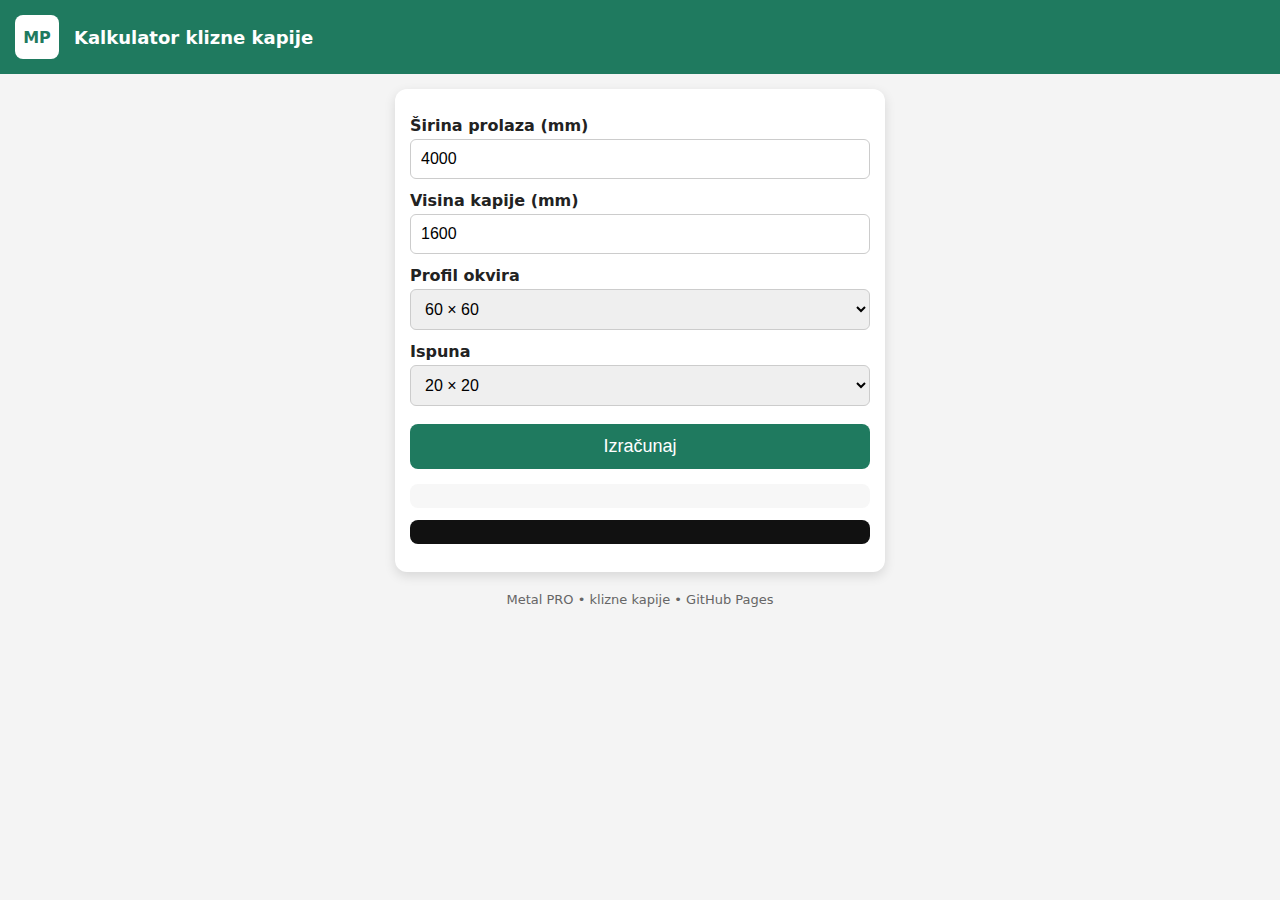
<file: index.html>
<!DOCTYPE html>
<html lang="bs">
<head>
<meta charset="UTF-8">
<meta name="viewport" content="width=device-width, initial-scale=1.0">

<title>Kalkulator klizne kapije – Metal PRO</title>

<style>
:root{
  --primary:#1f7a5f;
  --secondary:#f4f4f4;
  --dark:#222;
  --light:#fff;
}

*{box-sizing:border-box}

body{
  margin:0;
  font-family:system-ui, -apple-system, Arial, sans-serif;
  background:var(--secondary);
  color:var(--dark);
}

/* HEADER */
header{
  background:var(--primary);
  color:white;
  padding:15px;
  display:flex;
  align-items:center;
  gap:15px;
}

.logo{
  width:44px;
  height:44px;
  background:white;
  color:var(--primary);
  font-weight:bold;
  display:flex;
  align-items:center;
  justify-content:center;
  border-radius:8px;
}

header h1{
  font-size:18px;
  margin:0;
}

/* CONTAINER */
.container{
  max-width:520px;
  margin:auto;
  padding:15px;
}

/* CARD */
.card{
  background:white;
  padding:15px;
  border-radius:12px;
  box-shadow:0 4px 12px rgba(0,0,0,.12);
}

label{
  font-weight:600;
  margin-top:12px;
  display:block;
}

input,select{
  width:100%;
  padding:10px;
  font-size:16px;
  margin-top:4px;
  border-radius:6px;
  border:1px solid #ccc;
}

button{
  margin-top:18px;
  width:100%;
  padding:12px;
  font-size:18px;
  background:var(--primary);
  color:white;
  border:0;
  border-radius:8px;
}

/* RESULT */
.result{
  margin-top:15px;
  background:#f7f7f7;
  padding:12px;
  border-radius:8px;
  font-size:15px;
}

/* CUT LIST */
pre{
  margin-top:12px;
  background:#111;
  color:#00ff88;
  padding:12px;
  border-radius:8px;
  font-size:13px;
  overflow:auto;
}

/* FOOTER */
footer{
  text-align:center;
  font-size:13px;
  color:#666;
  margin:20px 0 10px;
}
</style>
</head>

<body>

<header>
  <div class="logo">MP</div>
  <h1>Kalkulator klizne kapije</h1>
</header>

<div class="container">
<div class="card">

<label>Širina prolaza (mm)</label>
<input id="prolaz" type="number" value="4000">

<label>Visina kapije (mm)</label>
<input id="visina" type="number" value="1600">

<label>Profil okvira</label>
<select id="okvir">
  <option value="60">60 × 60</option>
  <option value="40">40 × 40</option>
</select>

<label>Ispuna</label>
<select id="ispuna">
  <option value="20">20 × 20</option>
  <option value="40">40 × 20</option>
</select>

<button onclick="calc()">Izračunaj</button>

<div class="result" id="rezultat"></div>
<pre id="cutlist"></pre>

</div>

<footer>
Metal PRO • klizne kapije • GitHub Pages
</footer>
</div>

<script>
function calc(){
  const prolaz=+document.getElementById("prolaz").value;
  const visina=+document.getElementById("visina").value;
  const okvir=+document.getElementById("okvir").value;
  const ispuna=+document.getElementById("ispuna").value;

  const kontra=prolaz*0.35;
  const ukupno=prolaz+kontra;

  const cistaSirina=ukupno-(2*okvir);
  const cistaVisina=visina-(2*okvir);

  const maxRazmak=ispuna==20?110:140;
  const brojIspuna=Math.floor(cistaSirina/(maxRazmak+ispuna));
  const razmak=(cistaSirina-brojIspuna*ispuna)/(brojIspuna+1);

  const okvirM=(2*ukupno+2*visina)/1000;
  const ispunaM=(brojIspuna*cistaVisina)/1000;

  document.getElementById("rezultat").innerHTML=`
<b>Rezultat:</b><br>
• Kontra-teg: <b>${kontra.toFixed(0)} mm</b><br>
• Ukupna dužina: <b>${ukupno.toFixed(0)} mm</b><br>
• Broj ispuna: <b>${brojIspuna}</b><br>
• Razmak ispune: <b>${razmak.toFixed(1)} mm</b><br>
• Ukupno profila: <b>${(okvirM+ispunaM).toFixed(2)} m</b>
`;

  document.getElementById("cutlist").innerText=
`CUT LIST – KLIZNA KAPIJA

OKVIR ${okvir}×${okvir}
- Donja šina: 1 × ${ukupno.toFixed(0)} mm
- Gornja greda: 1 × ${ukupno.toFixed(0)} mm
- Vertikale: 2 × ${visina.toFixed(0)} mm

ISPUNA ${ispuna}×20
- Vertikale: ${brojIspuna} × ${cistaVisina.toFixed(0)} mm

UKUPNO:
- Okvir: ${okvirM.toFixed(2)} m
- Ispuna: ${ispunaM.toFixed(2)} m
`;
}
</script>

</body>
</html>
</file>
